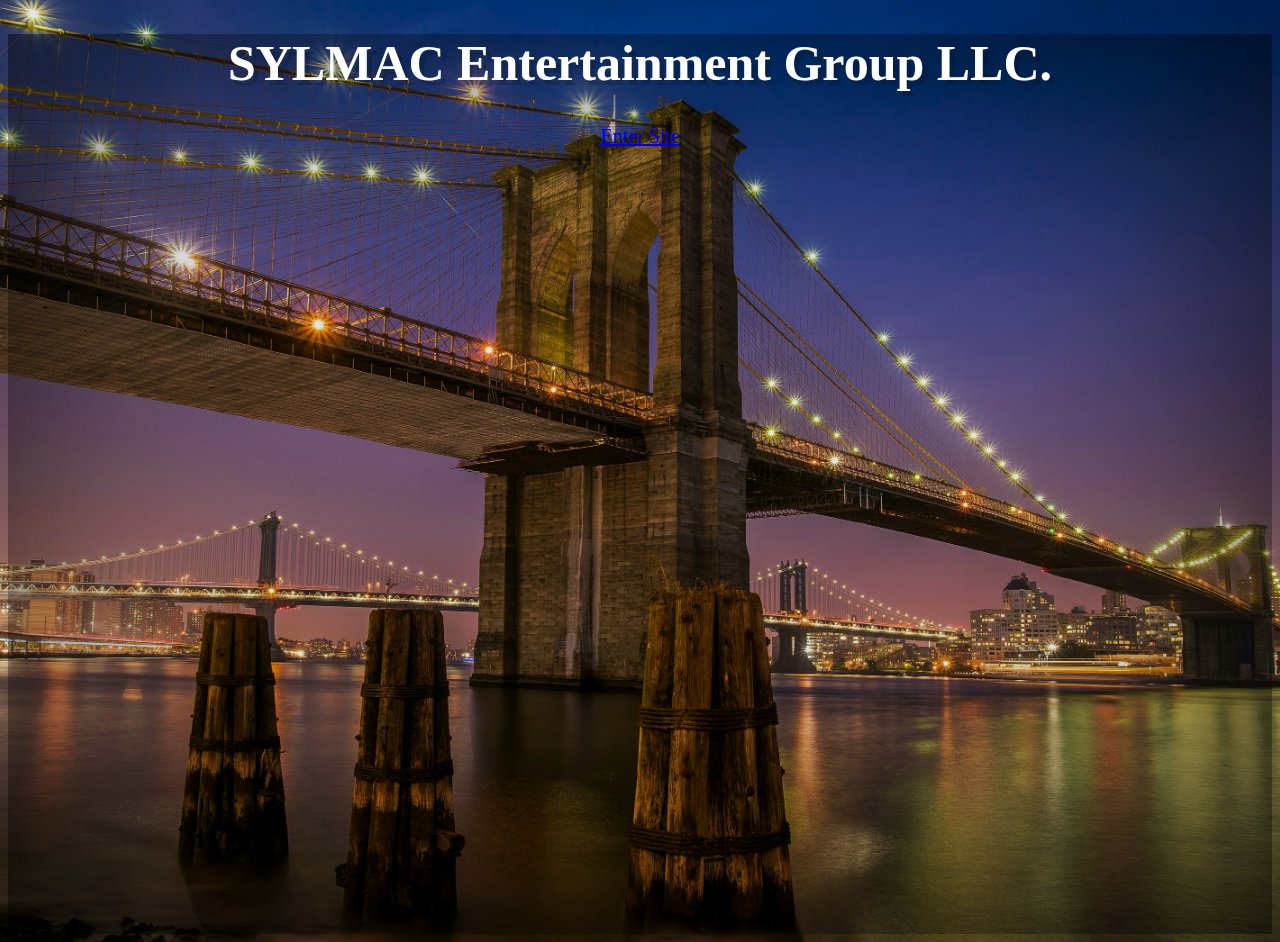
<file: sylmac-entertainment-group/landing-page.html>
<!DOCTYPE html>
<html>
    <head>
        <meta charset="utf-8">
        <meta name="viewport" content="width=device-width, initial-scale=1, maximum-scale=1, user-scalable=0">
        <title>Sylmac LLC</title>
        <link href="https://cdn.jsdelivr.net/npm/bootstrap@5.3.2/dist/css/bootstrap.min.css" rel="stylesheet"
        integrity="sha384-T3c6CoIi6uLrA9TneNEoa7RxnatzjcDSCmG1MXxSR1GAsXEV/Dwwykc2MPK8M2HN" crossorigin="anonymous">
        <link rel="stylesheet" type="text/css" href="../sylmac-entertainment-group/css/styles.css">
        <link rel="icon" type="image/x-icon" href="../sylmac-entertainment-group/images/sylmac-logo-transparent.png">
    </head>

    <body class="full-page-bg darken-img" id="module">
        <div class="container-fluid d-flex min-dvh-100 m-0" >
            <div class="row w-100">
                <div class="col-lg-12" style="min-height: 20%;">
                    <h1 class="landing-title pt-5">SYLMAC Entertainment Group LLC.</h1>
                </div>
                <div class="col-lg-12" style="text-align: center; height: 80dvh;">
                    <a href="index.html" class="btn btn-outline-light enter-btn" id="fade-in" role="button">Enter Site</a>
                </div>
            </div>
        </div>
        
        <script src="https://cdn.jsdelivr.net/npm/bootstrap@5.3.2/dist/js/bootstrap.bundle.min.js"
            integrity="sha384-C6RzsynM9kWDrMNeT87bh95OGNyZPhcTNXj1NW7RuBCsyN/o0jlpcV8Qyq46cDfL"
            crossorigin="anonymous">
        </script>

        <script src="../sylmac-entertainment-group/scripts/main.js"></script>
    </body>
</html>
</file>
<file: sylmac-entertainment-group/css/styles.css>
/* CSS for Styling */


.content {
    position: relative;
    background-color: rgba(0, 0, 0, 0.5);
    color: white;
    padding: 20px;
}

.contact-text{
    font-size: clamp(0.8rem, 2.5vw, 1rem);
}

.custom-link{
    color: rgb(198, 152, 0);
    font-weight: 500;
}

.enter-btn{
    font-size: 20px;
    border-radius: 2px;
}

.full-height {
    height: 100%;
    margin: 0;
}

/* Start off invisible, then transition to visible */
#fade-in{
    opacity: 0;  /* Initially invisible */
    transition: opacity 1s ease-in-out;  /* Fade in over 0.5 seconds */
}

.full-page-bg{
    background-image: linear-gradient(rgba(0, 0, 0, 0.1), rgba(0, 0, 0, 0.1)), url('../images/brooklyn-bridge.jpg');
    background-position: center center;
    background-repeat: no-repeat;
    background-attachment: scroll;
    background-size: cover;

    box-shadow: inset 0 0 500px #00000096;
    
}

.landing-title{
    color:white;
    font-size: 50px;
    text-align: center;
    text-shadow: 5px 5px #00000029;
    
    font-size: clamp(2rem, 10vw, 3.125rem);
}

.min-dvh-100{
    min-height: 100dvh !important;
}

.navbar {
    background-color: #0f0f0f;
}

.navbar-brand,
.nav-link {
    color: #fff !important;
    font-size: 18px;
}

.parallax {
    /* The image used */
    background-image: url('../images/brooklyn-subway-blur.jpg');

    /* Full height */
    height: 100%;

    /* Create the parallax scrolling effect */
    background-attachment: scroll;
    background-position: center 30%;
    background-repeat: no-repeat;
    background-size: cover;
}

/* Media query for desktops and larger devices */
@media (min-width: 768px) {
    .parallax {
        background-attachment: fixed;
    }
}

.sylmac-logo{
    width: 3%;
    height: auto;
    min-width: 25px;
}
.text-primary{
    color: rgb(130 130 130) !important;
}
</file>
